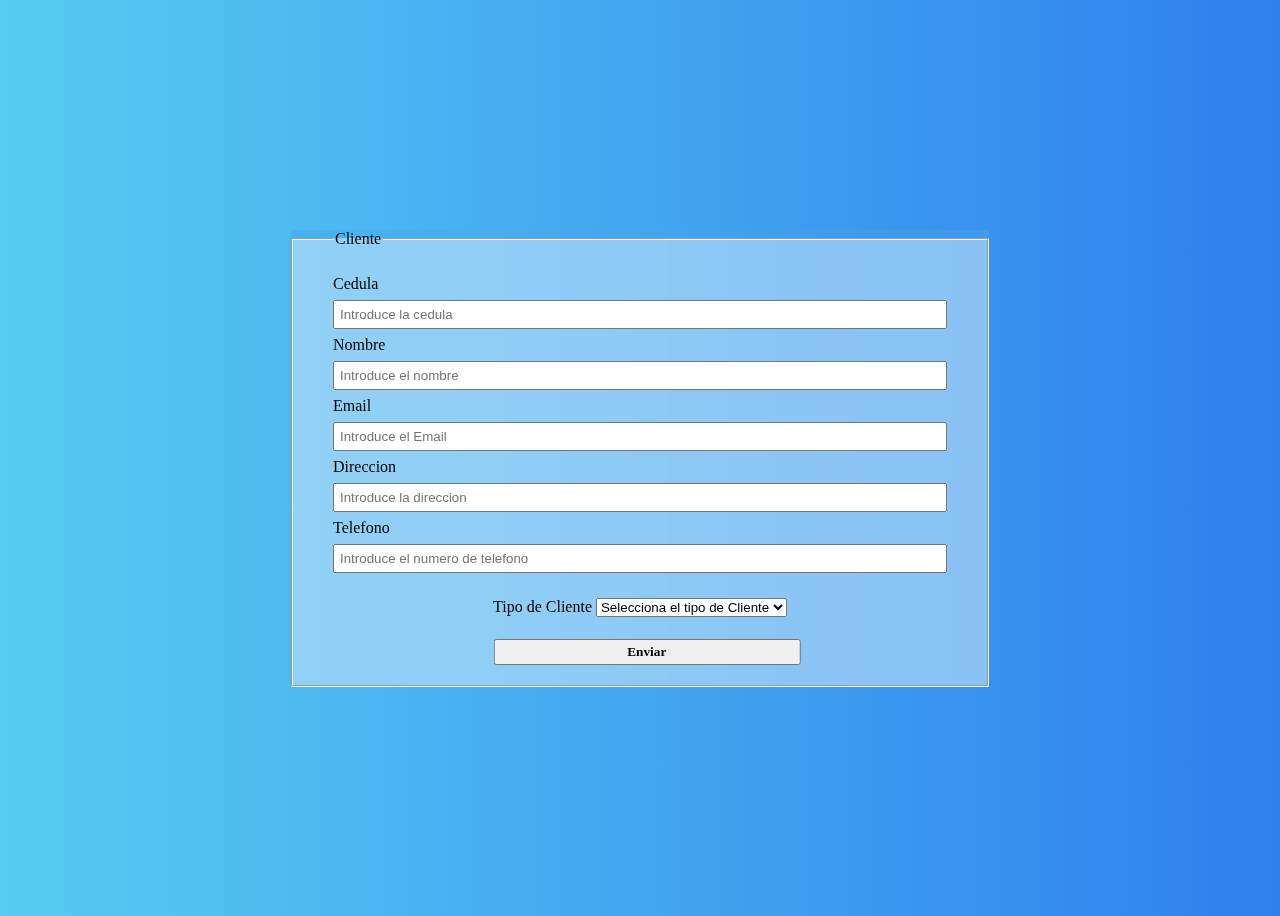
<file: proyectos/Base de Datos - Sneider Araque y Freddy Aleman/form clientes.html>
<!DOCTYPE html>
<html>
<head>
	<meta charset="utf-8">
	<meta name="viewport" content="width=device-width, initial-scale=1">
  <link rel="stylesheet" type="text/css" href="style forms.css">
	<title>Formulario Clientes</title>
</head>

<body>
	<form method="post" action="form_clientes.php">
      <fieldset>
        <legend>Cliente</legend>

        <div class="form-control">
          <label for="cedula">Cedula</label>
          <input type="cedula" name="cedula_cliente" id="cedula_cliente" placeholder="Introduce la cedula" required />
        </div>

        <div class="form-control">
          <label for="name">Nombre</label>
          <input type="name" name="nombre_cliente" id="nombre_cliente" placeholder="Introduce el nombre" required />
        </div>

        <div class="form-control">
          <label for="email">Email</label>
          <input type="email" name="correo_cliente" id="correo_cliente" placeholder="Introduce el Email" required />
        </div>

        <div class="form-control">
          <label for="direccion">Direccion</label>
          <input type="direccion" name="direccion_cliente" id="direccion_cliente" placeholder="Introduce la direccion" required />
        </div>

        <div class="form-control">
          <label for="phone">Telefono</label>
          <input type="phone" name="telf_cliente" id="telf_cliente" placeholder="Introduce el numero de telefono" required />
        </div>
        <br>
        <div class="form-control">
          <label for="type">Tipo de Cliente</label>
            <select name="cod_tipo_clientes" id="cod_tipo_clientes">
              <option value="tipo">Selecciona el tipo de Cliente</option>
              <option value="TC-001">TC-001 (Comprador)</option>
              <option value="TC-002">TC-002 (Inquilino)</option>
            </select>
        </div>

        <input type="submit" value="Enviar" class="submit-btn" />
      </fieldset>
</form>
</body>
</html>
</file>
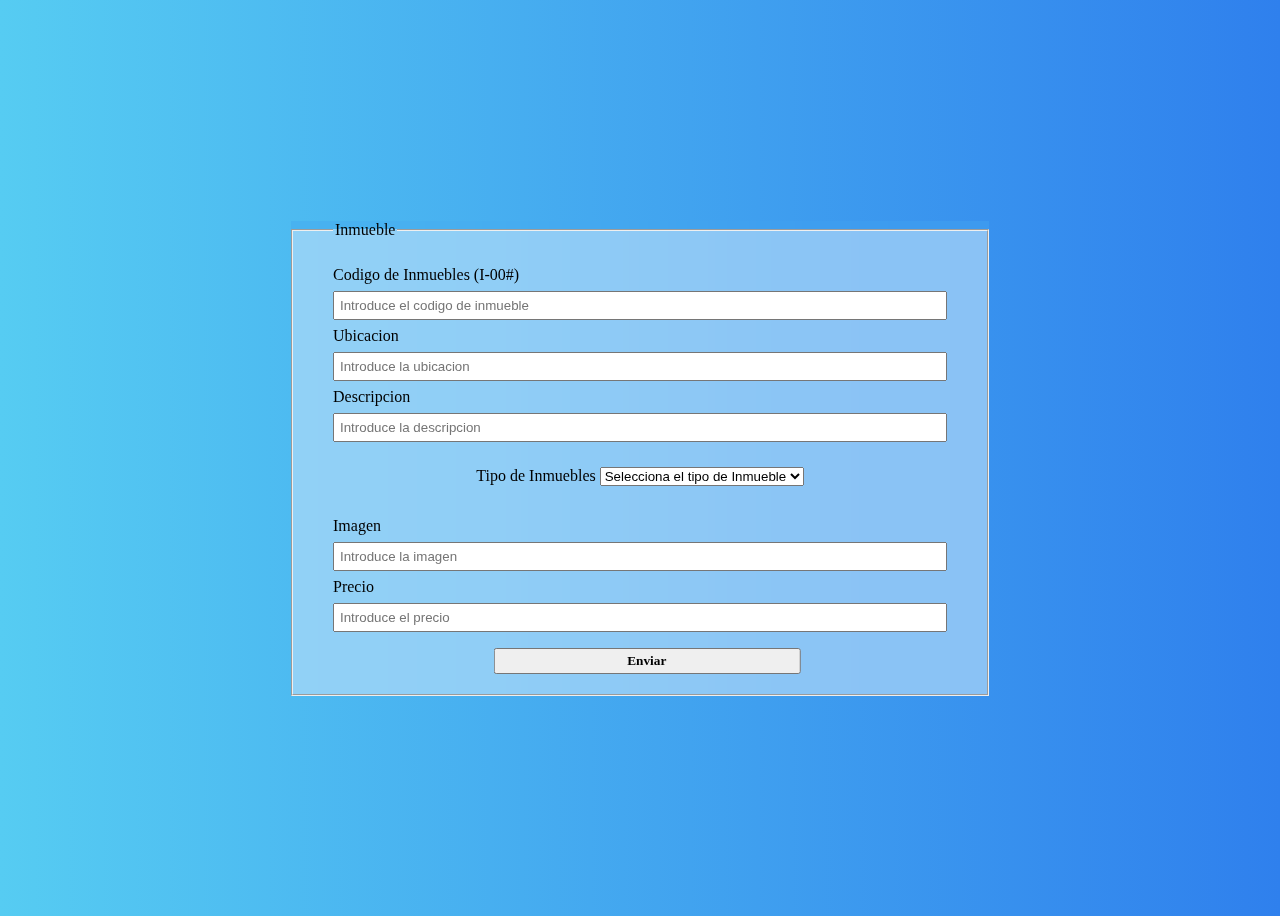
<file: proyectos/Base de Datos - Sneider Araque y Freddy Aleman/form inmuebles.html>
<!DOCTYPE html>
<html>
<head>
	<meta charset="utf-8">
	<meta name="viewport" content="width=device-width, initial-scale=1">
  <link rel="stylesheet" type="text/css" href="style forms.css">
	<title>Formulario Inmuebles</title>
</head>

<body>
	<form method="post" action="form_inmuebles.php">
      <fieldset>
        <legend>Inmueble</legend>

        <div class="form-control">
          <label for="codigo">Codigo de Inmuebles (I-00#)</label>
          <input type="codigo" name="cod_inmuebles" id="cod_inmuebles" placeholder="Introduce el codigo de inmueble" required />
        </div>

        <div class="form-control">
          <label for="direccion">Ubicacion</label>
          <input type="direccion" name="ubicacion_inmuebles" id="ubicacion_inmuebles" placeholder="Introduce la ubicacion" required />
        </div>

        <div class="form-control">
          <label for="descripcion">Descripcion</label>
          <input type="descripcion" name="nombre_inmuebles" id="nombre_inmuebles" placeholder="Introduce la descripcion" required />
        </div>

        <br>
        <div class="form-control">
          <label for="type">Tipo de Inmuebles</label>
            <select name="cod_tipo" id="cod_tipo">
              <option value="tipo">Selecciona el tipo de Inmueble</option>
              <option value="TI-001">TI-001 (Casa)</option>
              <option value="TI-002">TI-002 (Apartamento)</option>
            </select>
        </div>
        <br>

        <div class="form-control">
          <label for="imagen">Imagen</label>
          <input type="text" name="foto_inmuebles" id="foto_inmuebles" placeholder="Introduce la imagen" required>
        </div>

        <div class="form-control">
          <label for="precio">Precio</label>
          <input type="text" name="precio_inmuebles" id="precio_inmuebles" placeholder="Introduce el precio" required />
        </div>

        <input type="submit" value="Enviar" class="submit-btn"/>
      </fieldset>
</form>
</body>
</html>
</file>
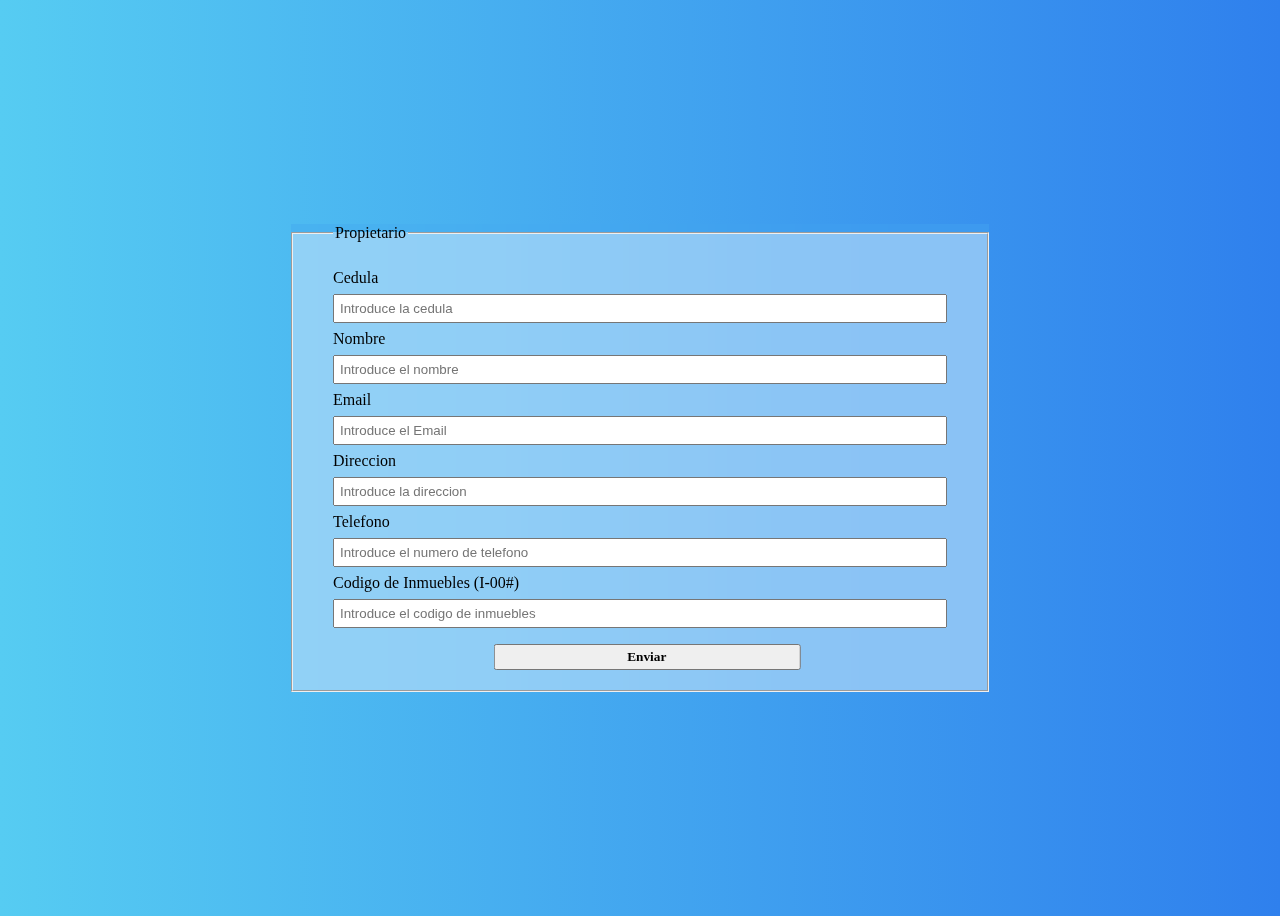
<file: proyectos/Base de Datos - Sneider Araque y Freddy Aleman/form propietarios.html>
<!DOCTYPE html>
<html>
<head>
	<meta charset="utf-8">
	<meta name="viewport" content="width=device-width, initial-scale=1">
  <link rel="stylesheet" type="text/css" href="style forms.css">
	<title>Formulario Propietarios</title>
</head>

<body>
	<form method="post" action="form_propietarios.php">
      <fieldset>
        <legend>Propietario</legend>

        <div class="form-control">
          <label for="cedula">Cedula</label>
          <input type="cedula" name="cedula_propietario" id="cedula_propietario" placeholder="Introduce la cedula" required />
        </div>

        <div class="form-control">
          <label for="name">Nombre</label>
          <input type="name" name="nombre_propietario" id="nombre_propietario" placeholder="Introduce el nombre" required />
        </div>

        <div class="form-control">
          <label for="email">Email</label>
          <input type="email" name="correo_propietario" id="correo_propietario" placeholder="Introduce el Email" required />
        </div>

        <div class="form-control">
          <label for="direccion">Direccion</label>
          <input type="direccion" name="direccion_propietario" id="direccion_propietario" placeholder="Introduce la direccion" required />
        </div>

        <div class="form-control">
          <label for="phone">Telefono</label>
          <input type="phone" name="telf_propietario" id="telf_propietario" placeholder="Introduce el numero de telefono" required />
        </div>

         <div class="form-control">
          <label for="codigo">Codigo de Inmuebles (I-00#)</label>
          <input type="codigo" name="cod_inmuebles" id="cod_inmuebles" placeholder="Introduce el codigo de inmuebles" required />
        </div>

        <input type="submit" value="Enviar" class="submit-btn" />
      </fieldset>
</form>
</form>
</body>
</html>
</file>
<file: proyectos/Base de Datos - Sneider Araque y Freddy Aleman/style forms.css>
body {
    display: flex;
    align-items: center;
    justify-content: center;
    height: 100vh;
    font-family: cursive;
    background: #56ccf2; /* fallback for old browsers */
    background: -webkit-linear-gradient(to right, #56ccf2, #2f80ed); /* Chrome 10-25, Safari 5.1-6 */
    background: linear-gradient(to right, #56ccf2, #2f80ed); /* W3C, IE 10+/ Edge, Firefox 16+, Chrome 26+, Opera 12+, Safari 7+ */
  }

 input,
    textarea {
    width: 600px;
    padding: 5px;
    outline: none;

  }

  label {
    line-height: 2rem;
  }

  input[type="submit"] {
   transform: translate(2.2%);
   padding: 3px;
   margin-top: 1rem;
   font-family: cursive;
   font-weight: bold;
   color: black;
   width: 50%;

  }

 fieldset {
   padding: 20px 40px;
   width: 100px;
   color: black;
   background: #fff6;
   backdrop-filter: blur(200px);
   display: flex;
    justify-content: center;
    align-items: center;
    flex-direction: column;
 }
</file>
